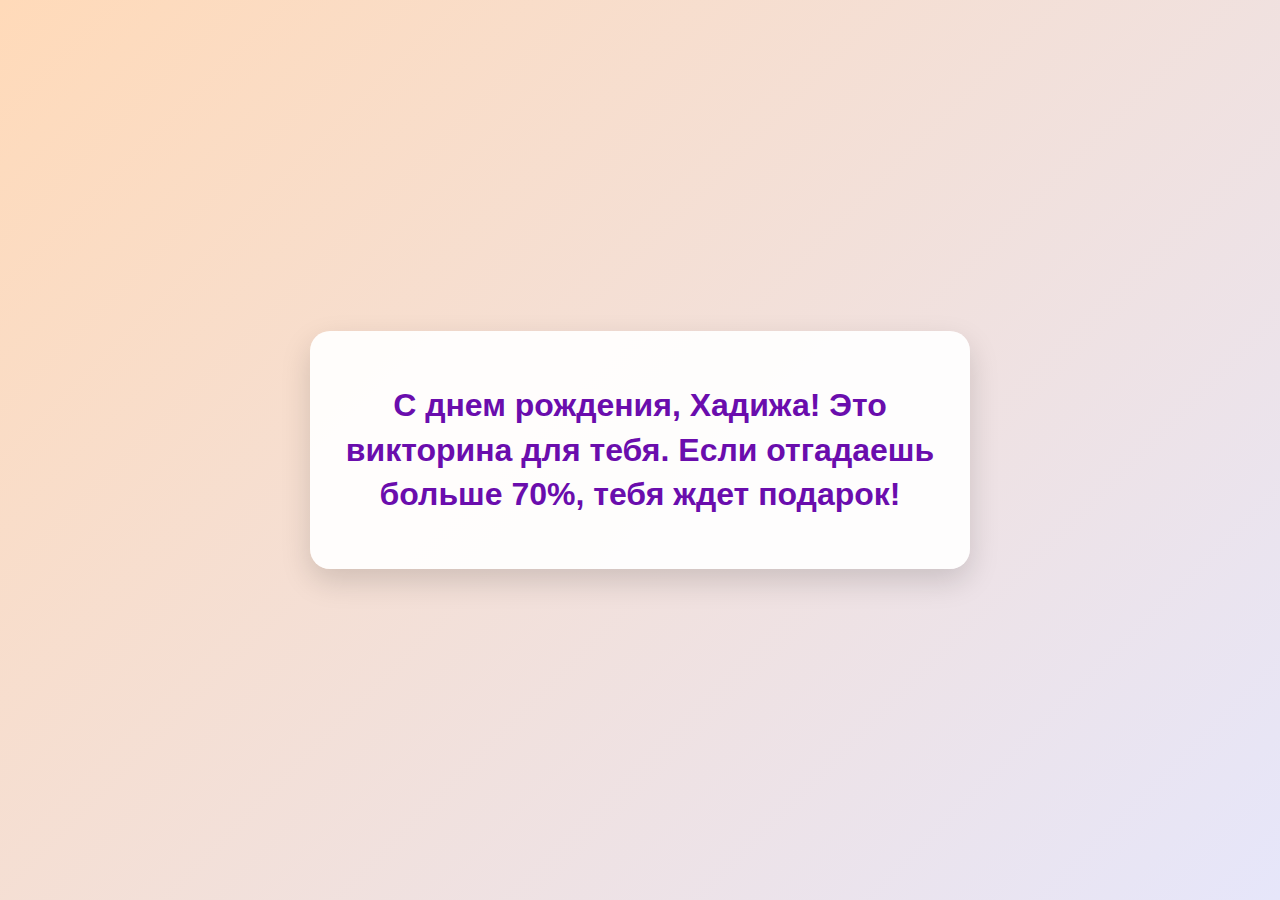
<file: index.html>
<!DOCTYPE html>
<html lang="ru">
<head>
    <meta charset="UTF-8">
    <meta name="viewport" content="width=device-width, initial-scale=1.0">
    <title>Викторина по Дорамам для Хадижы</title>
    <link rel="stylesheet" href="style.css">
</head>
<body>
    <div id="splash-screen" class="screen">
        <h1>С днем рождения, Хадижа! Это викторина для тебя. Если отгадаешь больше 70%, тебя ждет подарок!</h1>
    </div>

    <div id="menu-screen" class="screen hidden">
        <button id="start-button">Начать</button>
    </div>

    <div id="quiz-screen" class="screen hidden">
        <div id="question-container">
            <p id="question-text"></p>
        </div>
        <div id="answers-container">
            <button class="answer-button"></button>
            <button class="answer-button"></button>
            <button class="answer-button"></button>
            <button class="answer-button"></button>
        </div>
        <div id="feedback-text"></div>
        <button id="next-question-button" class="hidden">Следующий вопрос</button>
    </div>

    <div id="results-screen" class="screen hidden">
        <h2>Результаты Викторины</h2>
        <p id="score-text"></p>
        <p id="final-message"></p>
    </div>

    <script src="script.js"></script>
</body>
</html>
</file>
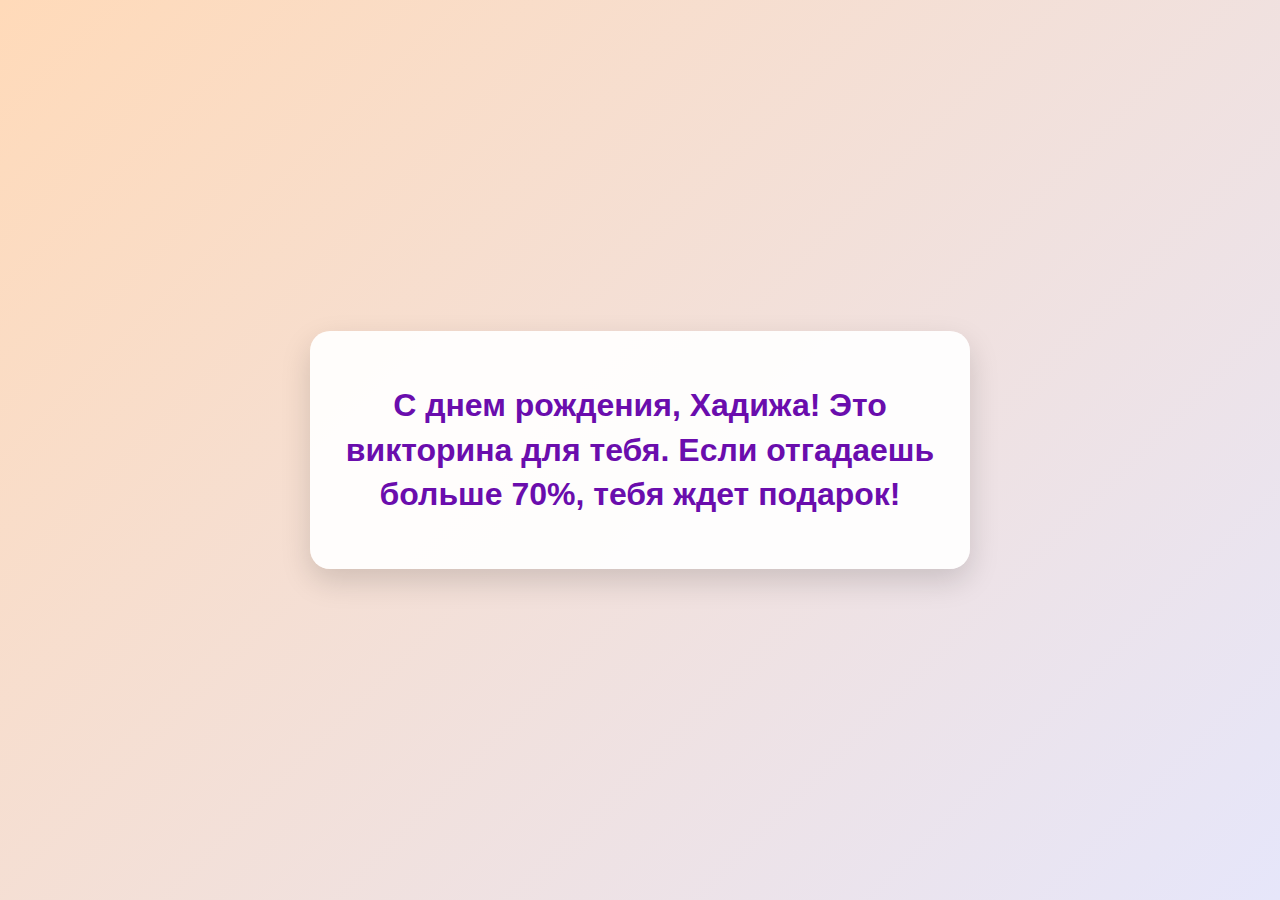
<file: happy_birthday.html>
<!DOCTYPE html>
<html lang="ru">
<head>
    <meta charset="UTF-8">
    <meta name="viewport" content="width=device-width, initial-scale=1.0">
    <title>Викторина по Дорамам для Хадижы</title>
    <link rel="stylesheet" href="style.css">
</head>
<body>
    <div id="splash-screen" class="screen">
        <h1>С днем рождения, Хадижа! Это викторина для тебя. Если отгадаешь больше 70%, тебя ждет подарок!</h1>
    </div>

    <div id="menu-screen" class="screen hidden">
        <button id="start-button">Начать</button>
    </div>

    <div id="quiz-screen" class="screen hidden">
        <div id="question-container">
            <p id="question-text"></p>
        </div>
        <div id="answers-container">
            <button class="answer-button"></button>
            <button class="answer-button"></button>
            <button class="answer-button"></button>
            <button class="answer-button"></button>
        </div>
        <div id="feedback-text"></div>
        <button id="next-question-button" class="hidden">Следующий вопрос</button>
    </div>

    <div id="results-screen" class="screen hidden">
        <h2>Результаты Викторины</h2>
        <p id="score-text"></p>
        <p id="final-message"></p>
    </div>

    <script src="script.js"></script>
</body>
</html>
</file>
<file: style.css>
body {
    font-family: 'Segoe UI', Tahoma, Geneva, Verdana, sans-serif;
    margin: 0;
    padding: 0;
    display: flex;
    justify-content: center;
    align-items: center;
    min-height: 100vh;
    background: linear-gradient(135deg, #FFDAB9, #E6E6FA); /* От персикового (теплый) к лавандовому (холодный) */
    color: #333;
    overflow-x: hidden; /* Предотвращает горизонтальную прокрутку во время анимаций */
}

.screen {
    width: 90%;
    max-width: 600px;
    padding: 30px; /* Увеличил паддинг для лучшего вида */
    background-color: rgba(255, 255, 255, 0.92); /* Чуть менее прозрачный */
    border-radius: 20px; /* Более скругленные углы */
    box-shadow: 0 12px 30px rgba(0, 0, 0, 0.15); /* Усиленная тень */
    text-align: center;
    opacity: 1;
    transform: translateY(0);
    transition: opacity 0.6s ease-out, transform 0.6s ease-out;
}

.hidden {
    display: none !important;
}

.fade-out {
    opacity: 0;
    transform: translateY(-25px); /* Немного увеличил сдвиг */
}

.fade-in {
    opacity: 0;
    transform: translateY(25px); /* Немного увеличил сдвиг */
}

#splash-screen h1 {
    font-size: 2em; /* Крупнее для заставки */
    color: #6A0DAD; /* Глубокий фиолетовый (холодный/нейтральный) */
    line-height: 1.4;
}

#menu-screen button,
#quiz-screen #next-question-button {
    padding: 18px 35px; /* Крупнее кнопки */
    font-size: 1.3em;
    background-color: #FF7F50; /* Коралловый (теплый) */
    color: white;
    border: none;
    border-radius: 12px; /* Более скругленные кнопки */
    cursor: pointer;
    transition: background-color 0.3s ease, transform 0.2s ease;
    box-shadow: 0 4px 10px rgba(0,0,0,0.1);
}

#menu-screen button:hover,
#quiz-screen #next-question-button:hover {
    background-color: #FF6347; /* Томатный (теплее) */
    transform: scale(1.05) translateY(-2px); /* Эффект приподнятия */
}

#quiz-screen #question-text {
    font-size: 1.6em; /* Крупнее текст вопроса */
    margin-bottom: 25px;
    color: #4682B4; /* Стальной синий (холодный) */
    line-height: 1.5;
}

#answers-container {
    display: grid;
    grid-template-columns: 1fr; /* Для мобильных лучше одна колонка */
    gap: 12px; /* Чуть больше расстояние */
    margin-bottom: 25px;
}

@media (min-width: 600px) { /* Две колонки для экранов пошире */
    #answers-container {
        grid-template-columns: 1fr 1fr;
    }
}

.answer-button {
    padding: 18px; /* Крупнее кнопки ответов */
    font-size: 1.05em;
    background-color: #B0E0E6; /* Пудрово-синий (холодный) */
    color: #2F4F4F; /* Темно-сланецево-серый */
    border: 2px solid #87CEEB; /* Небесно-голубой (холодный) */
    border-radius: 10px;
    cursor: pointer;
    transition: background-color 0.3s ease, border-color 0.3s ease, transform 0.2s ease;
}

.answer-button:hover:not(.disabled) {
    background-color: #AFEEEE; /* Бледно-бирюзовый (холоднее) */
    border-color: #40E0D0; /* Бирюзовый */
    transform: translateY(-2px);
}

.answer-button:active:not(.disabled) {
    transform: scale(0.96);
}

.answer-button.correct {
    background-color: #98FB98 !important; /* Бледно-зеленый */
    color: #006400 !important; /* Темно-зеленый */
    border-color: #3CB371 !important; /* Средне-морской зеленый */
    font-weight: bold;
}

.answer-button.incorrect {
    background-color: #FFA07A !important; /* Светло-лососевый (красноватый) */
    color: #A52A2A !important; /* Коричневый */
    border-color: #FA8072 !important; /* Лососевый */
    font-weight: bold;
}

.answer-button.disabled {
    cursor: not-allowed;
    opacity: 0.6;
}

#feedback-text {
    margin-top: 15px;
    font-size: 1.2em; /* Крупнее текст обратной связи */
    min-height: 25px;
    font-weight: bold;
}

#results-screen h2 {
    color: #6A0DAD; /* Глубокий фиолетовый */
    font-size: 2em; /* Крупнее заголовок результатов */
}

#results-screen p {
    font-size: 1.3em; /* Крупнее текст результатов */
    color: #4682B4; /* Стальной синий */
    line-height: 1.6;
}

#final-message {
    font-weight: bold;
    margin-top: 20px;
    font-size: 1.4em; /* Крупнее финальное сообщение */
}
</file>
